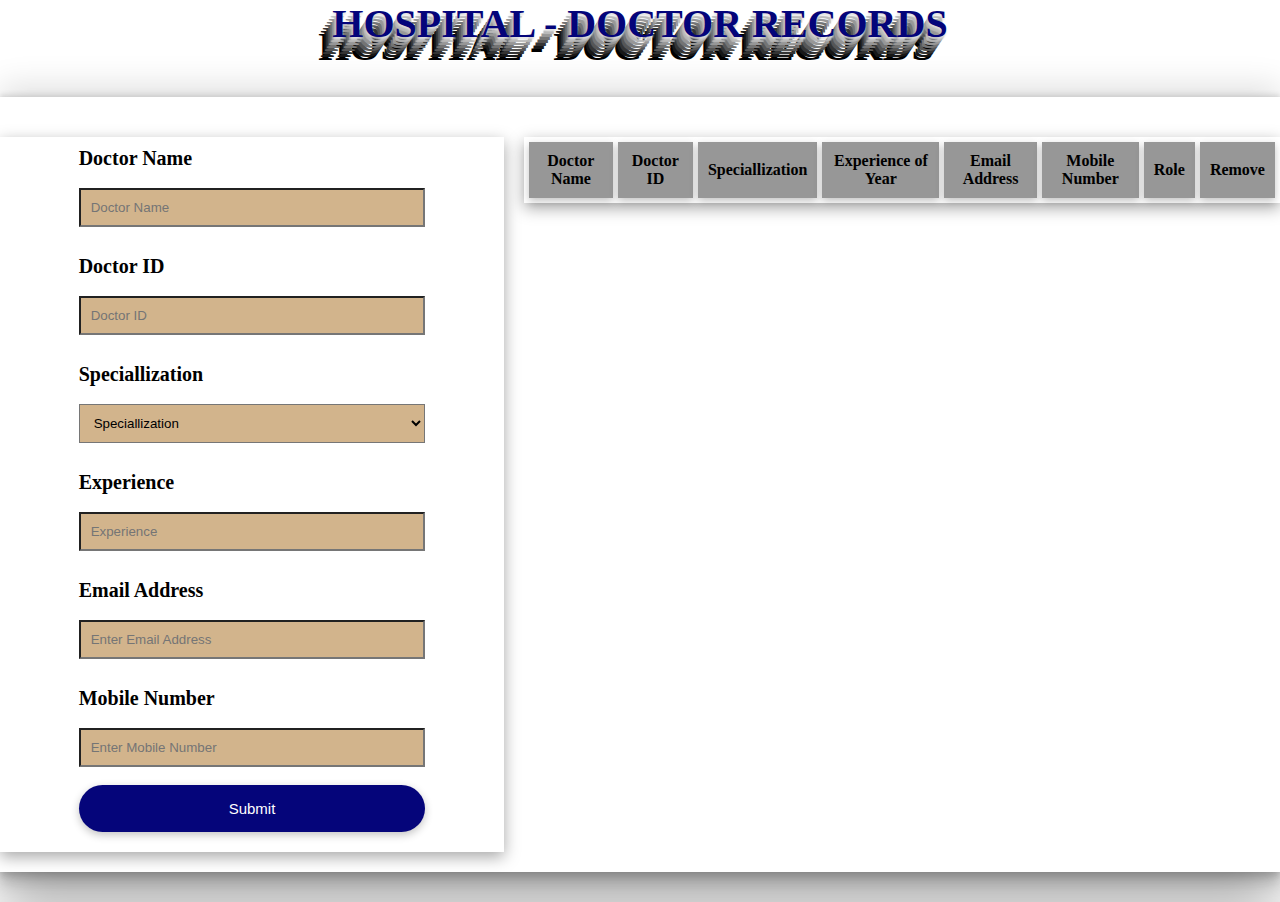
<file: doctor record/index.html>
<!DOCTYPE html>
<html lang="en">
<head>
    <meta charset="UTF-8">
    <meta name="viewport" content="width=device-width, initial-scale=1.0">
    <title>Doctor-Record</title>
    <link rel="stylesheet" href="style.css">
</head>
<body>
    <h1>HOSPITAL - DOCTOR RECORDS</h1>
    <div id="container">
        <div>
            <form>
                <label for="">Doctor Name</label><br>
                <input id="name" type="text" placeholder="Doctor Name"><br>

                <label for="">Doctor ID</label><br>
                <input type="text" id="Did" placeholder="Doctor ID"><br>

                <label for="">Speciallization</label><br>
                <select id="special">
                    <option value="">Speciallization</option>
                    <option value="dermatologist">Dermatologist</option>
                    <option value="ent">ENT</option>
                    <option value="dentist">Dentist</option>
                    <option value="gynecologist">Gynecologist</option>
                    <option value="covid">COVID</option>
                </select><br>

                <label for="">Experience</label><br>
                <input type="number" id="exp" placeholder="Experience"><br>

                <label for="">Email Address</label><br>
                <input type="email" id="email" placeholder="Enter Email Address"><br>

                <label for="">Mobile Number</label><br>
                <input type="number" id="phone" placeholder="Enter Mobile Number"><br>

                <input type="submit" id="btn">
            </form>

            <table border="2px solid black" cellpadding="4" cellspacing="5">
                <thead>
                    <tr>
                        <th>Doctor Name</th>
                        <th>Doctor ID</th>
                        <th>Speciallization</th>
                        <th>Experience of Year</th>
                        <th>Email Address</th>
                        <th>Mobile Number</th>
                        <th>Role</th>
                        <th>Remove</th>
                    </tr>
                </thead>
                <tbody></tbody>
            </table>
        </div>
    </div>
</body>
</html>
<script src="record.js"></script>
</file>
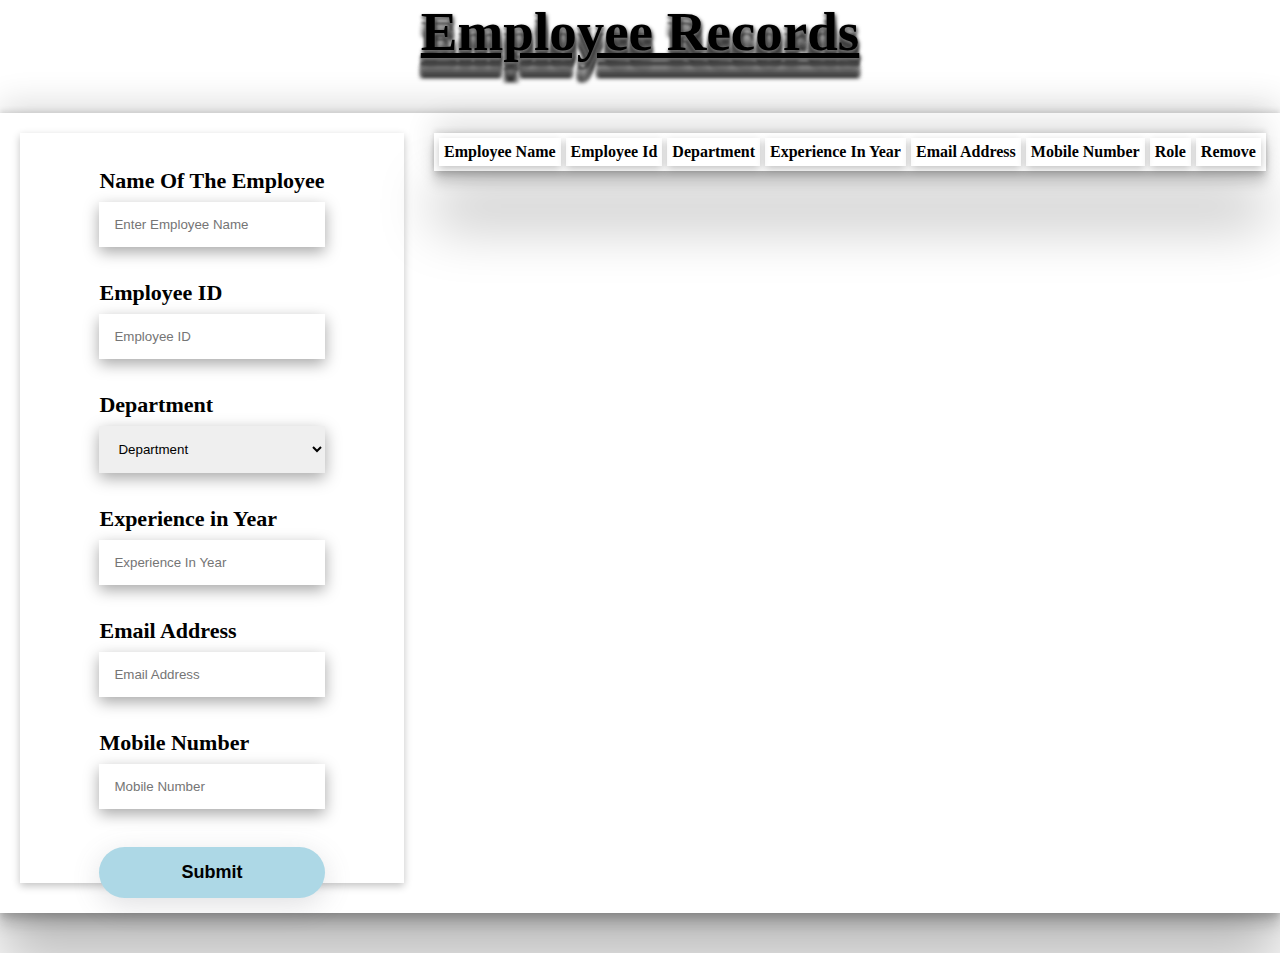
<file: Employee Record/index.html>
<!DOCTYPE html>
<html lang="en">
  <head>
    <meta charset="UTF-8" />
    <meta name="viewport" content="width=device-width, initial-scale=1.0" />
    <title>Employee Record</title>
    <link rel="stylesheet" href="style.css" />
  </head>
  <body>
    <h1>Employee Records</h1>
    <div id="container">
      <div>
        <form>
          <label for="">Name Of The Employee</label>
          <input
            type="text"
            id="name"
            placeholder="Enter Employee Name"
          /><br />

          <label for="Employee ID">Employee ID</label>
          <input type="text" id="Did" placeholder="Employee ID" /><br />

          <label for="">Department</label>
          <select id="dept">
            <option value="">Department</option>
            <option value="fr">Fronted</option>
            <option value="back">Backend</option>
            <option value="ops">OPS</option>
            <option value="hr">HR</option>
            <option value="ia">IA</option></select
          ><br />

          <label for="">Experience in Year</label>
          <input
            type="number"
            id="year"
            placeholder="Experience In Year"
          /><br />

          <label for="">Email Address</label>
          <input type="email" id="email" placeholder="Email Address" /><br />

          <label for="">Mobile Number</label>
          <input type="number" id="mobile" placeholder="Mobile Number" /><br />

          <input type="submit" id="btn" />
        </form>
        <table border="2px solid black" cellpadding="4" cellspacing="5">
          <thead>
            <tr>
              <th>Employee Name</th>
              <th>Employee Id</th>
              <th>Department</th>
              <th>Experience In Year</th>
              <th>Email Address</th>
              <th>Mobile Number</th>
              <th>Role</th>
              <th>Remove</th>
            </tr>
          </thead>
          <tbody></tbody>
        </table>
      </div>
    </div>
  </body>
</html>
<script src="emp.js"></script>
</file>
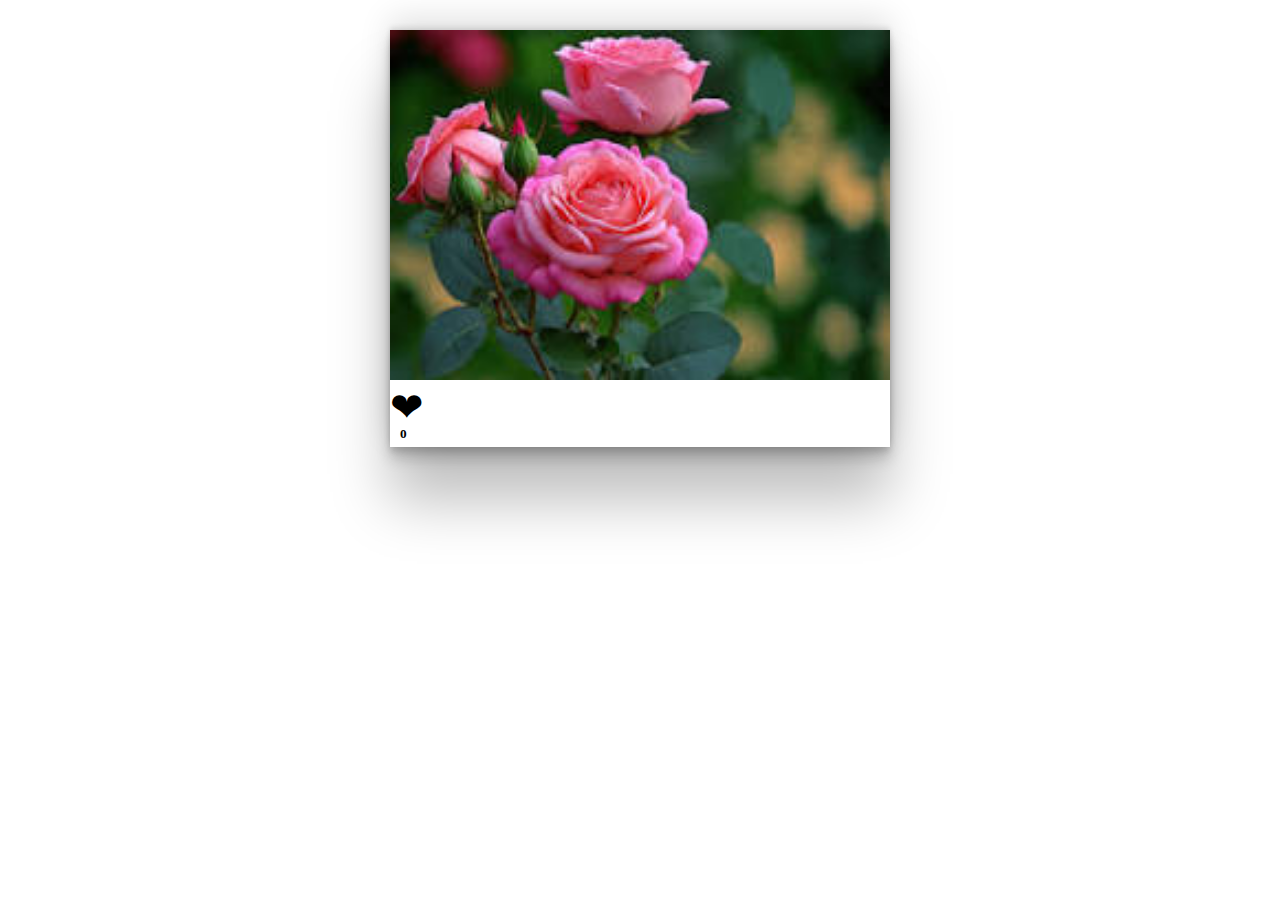
<file: like/index.html>
<!DOCTYPE html>
<html lang="en">
<head>
    <meta charset="UTF-8">
    <meta name="viewport" content="width=device-width, initial-scale=1.0">
    <title>Like Image</title>
    <link rel="stylesheet" href="style.css">
</head>
<body>
    <div>
        <img src="Image/flow.jpg" alt="puppy">
        <button onclick="like()">❤</button>
        <h5></h5>
    </div>
</body>
</html>
<script src="like.js"></script>
</file>
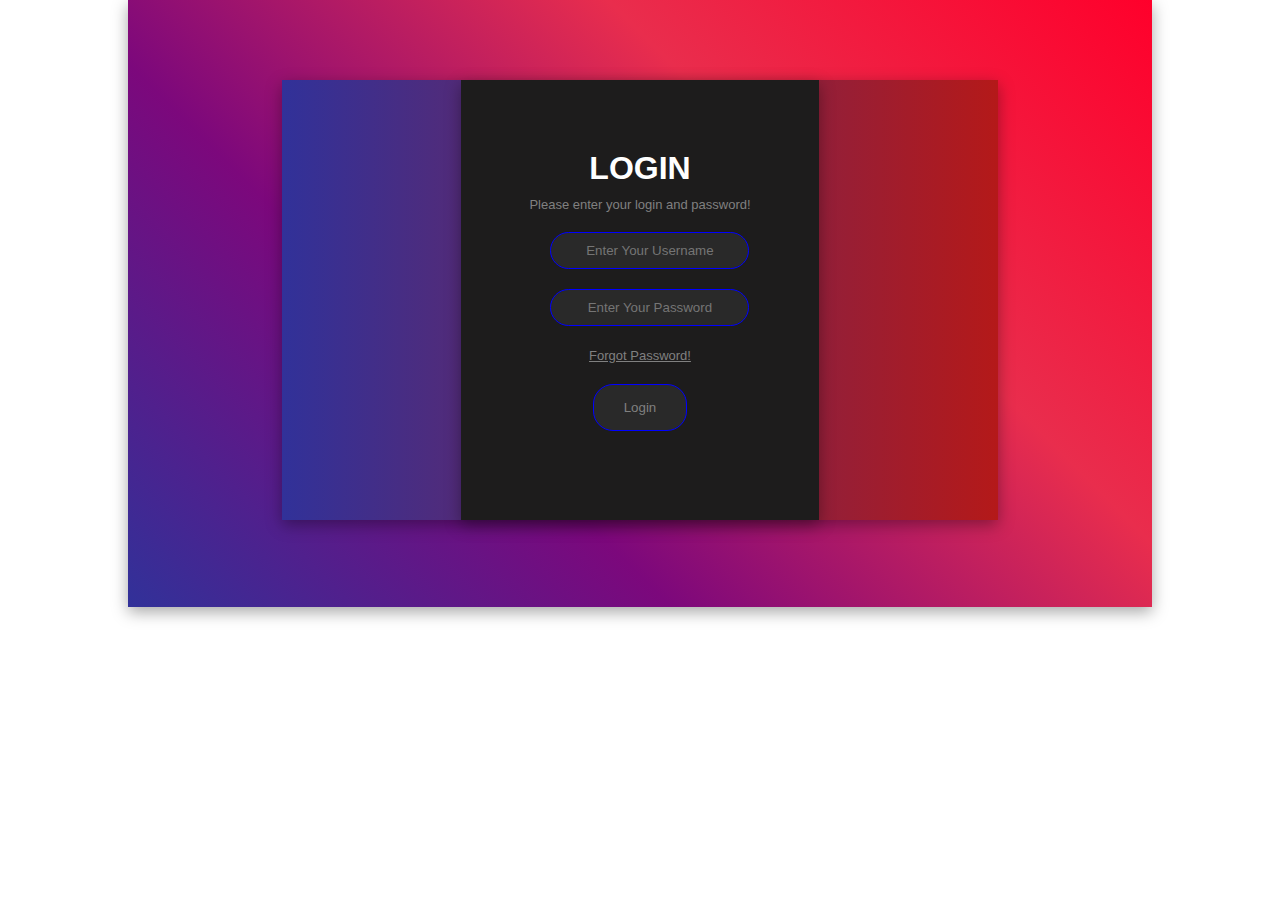
<file: login form/index.html>
<!DOCTYPE html>
<html lang="en">
  <head>
    <meta charset="UTF-8" />
    <meta name="viewport" content="width=device-width, initial-scale=1.0" />
    <title>Login</title>
    <link rel="stylesheet" href="style.css" />
    <script src="login.js"></script>
  </head>
  <body>
    <div class="container">
      <div class="box">
        <div id="main">
          <h1>LOGIN</h1>
          <p>Please enter your login and password!</p>

          <div class="top">
            <div class="first">
              <input type="text" placeholder="Enter Your Username" id="u1" />
            </div>
            <div class="second">
              <input
                type="password"
                placeholder="Enter Your Password"
                id="p1"
              />
            </div>
          </div>
          <div class="mid">
            <div id="div1">
                <a href="">Forgot Password!</a>
            </div>
            <div id="div2">
                <button onclick="login()">Login</button>
            </div>
        </div>
        </div>
      </div>
    </div>
  </body>
</html>
</file>
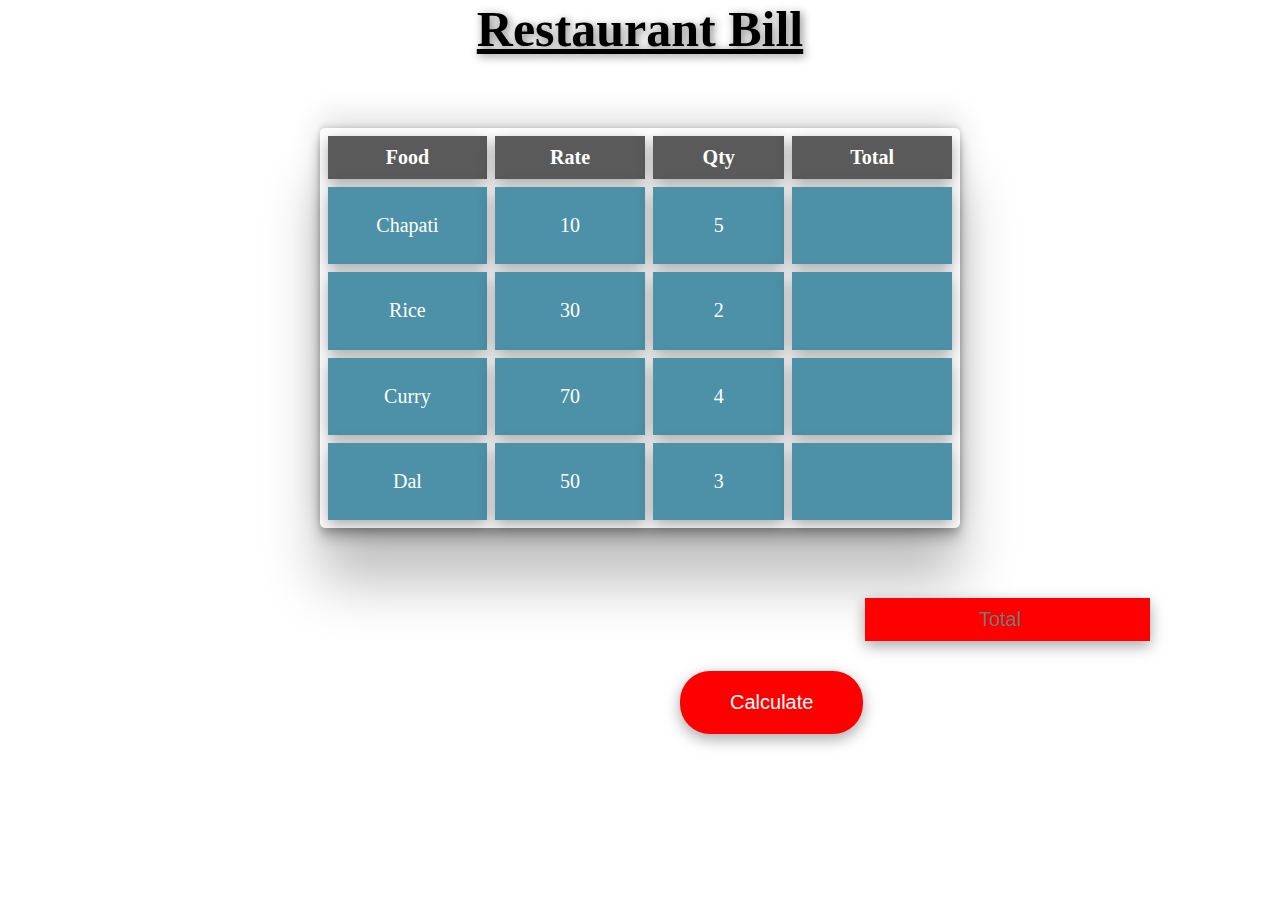
<file: Restorant bill/index.html>
<!DOCTYPE html>
<html lang="en">
<head>
    <meta charset="UTF-8">
    <meta name="viewport" content="width=device-width, initial-scale=1.0">
    <title>Restaurant-Bill</title>
    <link rel="stylesheet" href="style.css">
</head>
<body>
    <h1>Restaurant Bill</h1>
    <table border="2px solid black" cellpadding="6" cellspacing="8">
        <thead>
            <tr>
                <th>Food</th>
                <th>Rate</th>
                <th>Qty</th>
                <th>Total</th>
            </tr>
        </thead>
        <tbody>
            <tr>
                <td>Chapati</td>
                <td id="i1">10</td>
                <td id="l1">5</td>
                <td id="t1"></td>
            </tr>
            <tr>
                <td>Rice</td>
                <td id="i2">30</td>
                <td id="l2">2</td>
                <td id="t2"></td>
            </tr>
            <tr>
                <td>Curry</td>
                <td id="i3">70</td>
                <td id="l3">4</td>
                <td id="t3"></td>
            </tr>
            <tr>
                <td>Dal</td>
                <td id="i4">50</td>
                <td id="l4">3</td>
                <td id="t4"></td>
            </tr>
        </tbody>
    </table>
   <input type="number" name="total" placeholder="Total" id="total"><br>
   <button onclick="display()">Calculate</button>
</body>
<script src="script.js"></script>
</html>
</file>
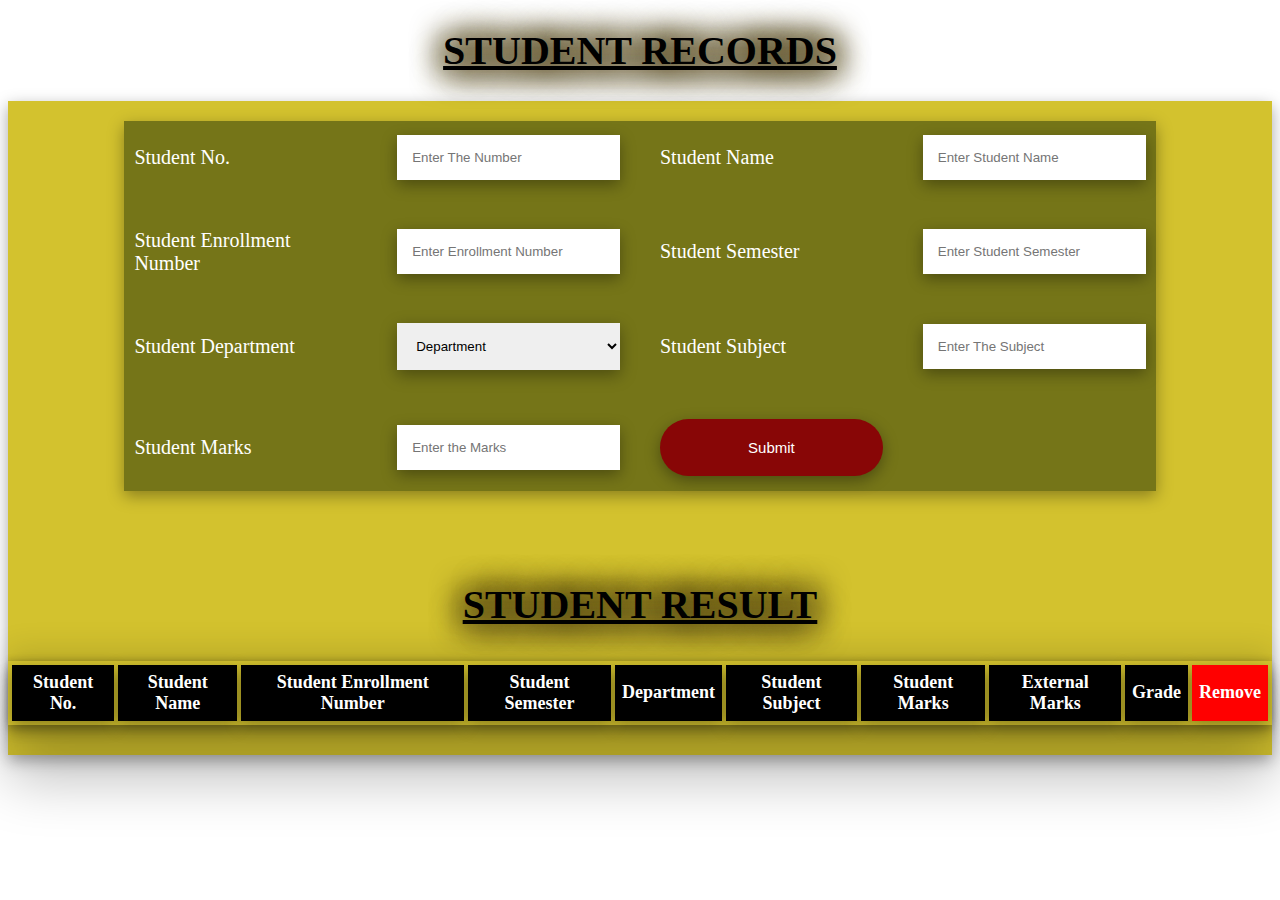
<file: Student Record/index.html>
<!DOCTYPE html>
<html lang="en">
  <head>
    <meta charset="UTF-8" />
    <meta name="viewport" content="width=device-width, initial-scale=1.0" />
    <title>Student Records</title>
    <link rel="stylesheet" href="style.css" />
  </head>
  <body>
    <h1>STUDENT RECORDS</h1>
    <div id="container">
      <form>
        <label for="">Student No.</label>
        <input type="number" placeholder="Enter The Number" id="rows">

        <label for="">Student Name</label>
        <input type="text" id="name" placeholder="Enter Student Name" />

        <label for="">Student Enrollment Number</label>
        <input
          type="number"
          id="enroll"
          placeholder="Enter Enrollment Number"
        />

        <label for="">Student Semester</label>
        <input type="number" id="sem" placeholder="Enter Student Semester" />

        <label for="">Student Department</label>
        <select id="dept">
          <option value="">Department</option>
          <option value="cs">CS</option>
          <option value="it">IT</option>
          <option value="ec">EC</option>
          <option value="ee">EE</option>
          <option value="cv">Civil</option>
          <option value="me">Mechanical</option>
          <option value="dip">Diploma</option>
        </select>

        <label for="">Student Subject</label>
        <input type="text" id="subject" placeholder="Enter The Subject" />

        <label for="">Student Marks</label>
        <input type="number" id="marks" placeholder="Enter the Marks" />

        <input type="submit" id="btn" />
      </form>

      <h2>STUDENT RESULT</h2>
      <table border="2px solid black" cellpadding="7" cellspacing="4">
        <thead>
          <tr>
            <th>Student No.</th>
            <th>Student Name</th>
            <th>Student Enrollment Number</th>
            <th>Student Semester</th>
            <th>Department</th>
            <th>Student Subject</th>
            <th>Student Marks</th>
            <th>External Marks</th>
            <th>Grade</th>
            <th id="del">Remove</th>
          </tr>
        </thead>
        <tbody></tbody>
      </table>
    </div>
  </body>
</html>
<script src="record.js"></script>
</file>
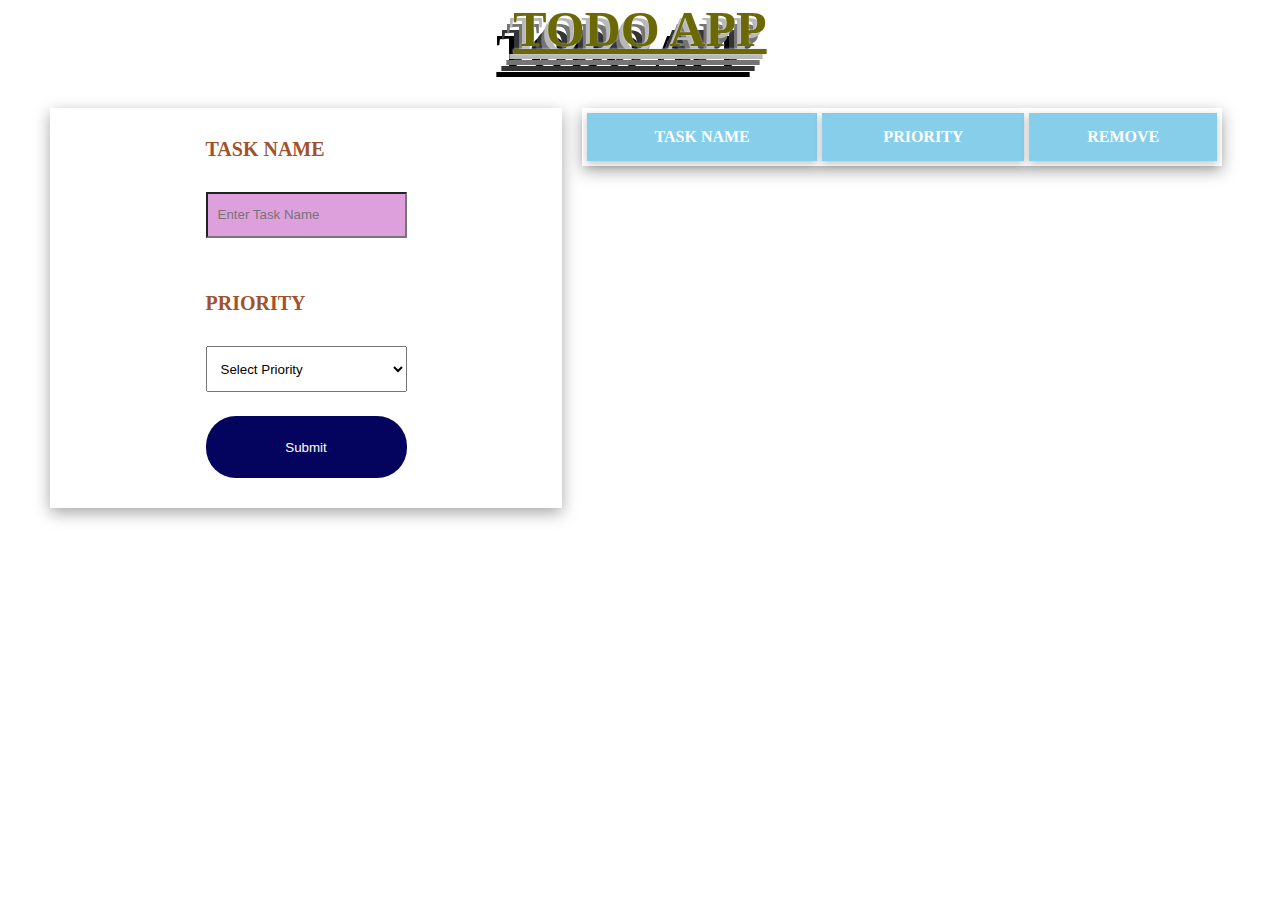
<file: todo app/index.html>
<!DOCTYPE html>
<html lang="en">
<head>
    <meta charset="UTF-8">
    <meta name="viewport" content="width=device-width, initial-scale=1.0">
    <title>todo-app</title>
    <link rel="stylesheet" href="style.css">
</head>
<body>
    <h1>TODO APP</h1>
    <div id="container">
        <div>
            <form>
                <label for="">TASK NAME</label><br>
                <input type="text" id="task" placeholder="Enter Task Name"><br>
                
                <label for="">PRIORITY</label><br>
                <select id="priority">
                    <option value="">Select Priority</option>
                    <option value="high">High</option>
                    <option value="low">Low</option>
                </select><br>

                <input type="submit" id="btn">
            </form>

            <table cellpadding="4" cellspacing="5">
                <thead>
                    <tr>
                        <th>TASK NAME</th>
                        <th>PRIORITY</th>
                        <th>REMOVE</th>
                    </tr>
                </thead>
                <tbody></tbody>
            </table>
        </div>
    </div>
</body>
</html>
<script src="todo.js"></script>
</file>
<file: doctor record/style.css>
* {
  margin: 0;
  padding: 0;
}
h1 {
  text-align: center;
  color: rgb(4, 4, 122);
  font-size: 40px;
  margin-bottom: 50px;
  text-shadow: 0 2px 2px #dfdfdf, -2px 5px 1px #b8b8b8, -4px 8px 0px #979797,
    -6px 11px 0px #747474, -8px 14px 0px #565656, -10px 17px 0px #343434,
    -12px 20px 0px #171717, -14px 23px 0px #000;
}
#container > div {
  width: 100%;
  display: flex;
  margin-bottom: 30px;
  box-shadow: rgba(0, 0, 0, 0.25) 0px 54px 55px,
    rgba(0, 0, 0, 0.12) 0px -12px 30px, rgba(0, 0, 0, 0.12) 0px 4px 6px,
    rgba(0, 0, 0, 0.17) 0px 12px 13px, rgba(0, 0, 0, 0.09) 0px -3px 5px;
}
form {
  margin-top: 40px;
  width: 40%;
  display: grid;
  justify-content: center;
  margin-bottom: 20px;
  margin-right: 20px;
  box-shadow: rgba(0, 0, 0, 0.35) 0px 5px 15px;
}
table {
  width: 60%;
  height: 20px;
  margin-top: 40px;
  margin-bottom: 20px;
  border: none;
  box-shadow: rgba(0, 0, 0, 0.35) 0px 5px 15px;
}
th {
  background-color: #979797;
  padding: 10px;
  box-shadow: rgba(0, 0, 0, 0.24) 0px 3px 8px;
  border: none;
}
td {
  font-size: 20px;
  font-weight: bolder;
  box-shadow: rgba(0, 0, 0, 0.24) 0px 3px 8px;
  background-color: lightblue;
}
tbody {
  text-align: center;
}
#name {
  padding: 10px;
  background-color: tan;
}
#Did {
  padding: 10px;
  background-color: tan;
}
#special {
  padding: 10px;
  background-color: tan;
}
#exp {
  padding: 10px;
  background-color: tan;
}
#email {
  padding: 10px;
  background-color: tan;
}
#phone {
  padding: 10px;
  background-color: tan;
}
#btn {
  padding: 15px;
  padding-left: 150px;
  padding-right: 150px;
  border-radius: 30px;
  background-color: rgb(5, 5, 122);
  color: white;
  font-size: 15px;
  border: none;
  box-shadow: rgba(0, 0, 0, 0.24) 0px 3px 8px;
  margin-bottom: 20px;
}
#btn:hover {
  transition: 1ms;
  background-color: rgb(105, 46, 19);
  box-shadow: rgba(99, 99, 99, 0.2) 0px 2px 8px 0px;
}
label {
  margin-top: 10px;
  font-size: 20px;
  font-weight: bolder;
}
</file>
<file: Employee Record/style.css>
* {
  margin: 0;
  padding: 0;
}

h1 {
  text-align: center;
  font-size: 55px;
  text-shadow: 0 2px 3px #747474, 1px 3px 4px #222, 0 8px 3px #474747,
    0 11px 4px #747474, 0 14px 4px #565656, 0 17px 4px #343434,
    0 20px 4px #171717;
    text-decoration: underline;
}

#container > div {
  width: 100%;
  height: 800px;
  margin-bottom: 40px;
  display: flex;
  box-shadow: rgba(0, 0, 0, 0.25) 0px 54px 55px,
    rgba(0, 0, 0, 0.12) 0px -12px 30px, rgba(0, 0, 0, 0.12) 0px 4px 6px,
    rgba(0, 0, 0, 0.17) 0px 12px 13px, rgba(0, 0, 0, 0.09) 0px -3px 5px;
  margin-top: 50px;
}

form {
  width: 30%;
  height: 680px;
  box-shadow: rgba(0, 0, 0, 0.24) 0px 3px 8px;
  display: grid;
  justify-content: center;
  margin-top: 20px;
  margin-bottom: 20px;
  margin-left: 20px;
  padding-top: 20px;
  padding-bottom: 50px;
}

table {
  margin-top: 20px;
  width: 65%;
  height: 20px;
  margin-left: 30px;
  border: none;
  text-align: center;
  box-shadow: rgba(0, 0, 0, 0.25) 0px 54px 55px,
    rgba(0, 0, 0, 0.12) 0px -12px 30px, rgba(0, 0, 0, 0.12) 0px 4px 6px,
    rgba(0, 0, 0, 0.17) 0px 12px 13px, rgba(0, 0, 0, 0.09) 0px -3px 5px;
  margin-bottom: 20px;
}

th {
  border: none;
  padding: 5px;
  box-shadow: rgba(0, 0, 0, 0.24) 0px 3px 8px;
}

td {
  background-color: rgb(73, 196, 245);
  color:white;
  padding: 10px;
  border: none;
  font-weight: bolder;
  box-shadow: rgba(0, 0, 0, 0.24) 0px 3px 8px;
}

label {
  font-size: 22px;
  margin-top: 15px;
  margin-bottom: 8px;
  font-weight: bolder;
}

#name {
  padding: 15px;
  border: none;
  box-shadow: rgba(0, 0, 0, 0.35) 0px 5px 15px;
}

#Did {
  padding: 15px;
  border: none;
  box-shadow: rgba(0, 0, 0, 0.35) 0px 5px 15px;
}

#dept {
  padding: 15px;
  border: none;
  box-shadow: rgba(0, 0, 0, 0.35) 0px 5px 15px;
}

#year {
  padding: 15px;
  border: none;
  box-shadow: rgba(0, 0, 0, 0.35) 0px 5px 15px;
}

#email {
  padding: 15px;
  border: none;
  box-shadow: rgba(0, 0, 0, 0.35) 0px 5px 15px;
}

#mobile {
  padding: 15px;
  margin-bottom: 20px;
  border: none;
  box-shadow: rgba(0, 0, 0, 0.35) 0px 5px 15px;
}

#btn {
  border: none;
  box-shadow: rgba(100, 100, 111, 0.2) 0px 7px 29px 0px;
  padding: 15px;
  padding-left: 50px;
  padding-right: 50px;
  border-radius: 30px;
  background-color: lightblue;
  font-size: 18px;
  font-weight: bolder;
}

#btn:hover {
  transition: 1ms;
  box-shadow: rgba(0, 0, 0, 0.35) 0px 5px 15px;
  background-color: skyblue;
  color: white;
}
</file>
<file: like/style.css>
* {
  margin: 0;
  padding: 0;
}

div {
  width: 500px;
  height: 417px;
  box-shadow: rgba(0, 0, 0, 0.25) 0px 54px 55px,
    rgba(0, 0, 0, 0.12) 0px -12px 30px, rgba(0, 0, 0, 0.12) 0px 4px 6px,
    rgba(0, 0, 0, 0.17) 0px 12px 13px, rgba(0, 0, 0, 0.09) 0px -3px 5px;
  margin: auto;
  margin-top: 30px;
}

img{
    width: 500px;
    height: 350px;
}
h5{
    margin-top: 1px;
    margin-left: 10px;
}
button{
    height: 10px;
    background-color: white;
    font-size: 40px;
    border: none;   
}
button:hover{
    transition: 1ms;
    color: rgb(221, 9, 9);
}
</file>
<file: login form/style.css>
* {
  margin: 0;
  padding: 0;
}
/* outer div */

.container {
  width: 80%;
  height: 527px;
  margin: auto;
  background: linear-gradient(
    45deg,
    rgb(49, 49, 153),
    rgb(124, 8, 124),
    rgb(233, 45, 77),
    rgb(255, 0, 43)
  );
  box-shadow: rgba(0, 0, 0, 0.35) 0px 5px 15px;
  padding-top: 80px;
}

/* inner div */

.container > .box {
  width: 70%;
  height: 440px;
  margin: auto;
  box-shadow: rgba(0, 0, 0, 0.35) 0px 5px 15px;
  background: linear-gradient(to right, rgb(49, 49, 153), rgb(180, 25, 25));
}

/* main div */
.container > .box > #main {
  width: 50%;
  height: 440px;
  margin: auto;
  box-shadow: rgba(0, 0, 0, 0.35) 0px 5px 15px;
  background-color: rgb(29, 28, 28);
}

.container > .box > #main h1 {
  color: white;
  text-align: center;
  padding-top: 70px;
  font-family: "Trebuchet MS", "Lucida Sans Unicode", "Lucida Grande",
    "Lucida Sans", Arial, sans-serif;
}

.container > .box > #main p {
  color: gray;
  text-align: center;
  margin-top: 10px;
  font-size: 13px;
  font-family: "Franklin Gothic Medium", "Arial Narrow", Arial, sans-serif;
  font-weight: lighter;
}
.top {
  width: 50%;
  text-align: center;
  margin: auto;
  margin-top: 20px;
}
.top > .first input {
  border: 1px solid blue;
  border-radius: 20px;
  background-color: rgb(41, 41, 41);
  color: white;
  padding: 10px;
  text-align: center;
  margin-bottom: 20px;
}
.top > .second input {
  border: 1px solid blue;
  border-radius: 20px;
  background-color: rgb(41, 41, 41);
  color: white;
  padding: 10px;
  text-align: center;
  margin-bottom: 20px;
}

.mid {
  width: 100%;
  text-align: center;
  margin: auto;
  margin-top: 0px;
}
.mid > #div1 a {
  width: 50%;
  color: gray;
  font-family: "Franklin Gothic Medium", "Arial Narrow", Arial, sans-serif;
  font-size: 13px;
  font-weight: lighter;
}
.mid > #div2 button {
  border: 1px solid blue;
  border-radius: 20px;
  background-color: rgb(41, 41, 41);
  padding: 10px;
  margin-top: 20px;
  color: gray;
  padding: 15px;
  padding-left: 30px;
  padding-right: 30px;
  text-align: center;
}

/* media query small screen */
@media (min-width: 200px) and (max-width: 400px) {
  /* outer div */
  .container {
    width: 100%;
    height: 470px;
    margin: auto;
    background: linear-gradient(
      45deg,
      rgb(49, 49, 153),
      rgb(124, 8, 124),
      rgb(233, 45, 77),
      rgb(255, 0, 43)
    );
    box-shadow: rgba(0, 0, 0, 0.35) 0px 5px 15px;
    padding-top: 50px;
  }
  /* inner div */
  .container > .box {
    width: 85%;
    height: 425px;
    margin: auto;
    box-shadow: rgba(0, 0, 0, 0.35) 0px 5px 15px;
    background: linear-gradient(to right, rgb(49, 49, 153), rgb(180, 25, 25));
  }
  /* main div */
  .container > .box > #main {
    width: 70%;
    height: 425px;
    margin: auto;
    box-shadow: rgba(0, 0, 0, 0.35) 0px 5px 15px;
    background-color: rgb(29, 28, 28);
  }

  .top {
    width: 100%;
    text-align: center;
    margin: auto;
    margin-top: 20px;
  }
  .top > .first input {
    width: 50%;
    border: 1px solid blue;
    border-radius: 20px;
    background-color: rgb(41, 41, 41);
    padding: 10px;
    text-align: center;
    margin-bottom: 20px;
  }
  .top > .second input {
    width: 50%;
    border: 1px solid blue;
    border-radius: 20px;
    background-color: rgb(41, 41, 41);
    padding: 10px;
    text-align: center;
    margin-bottom: 20px;
  }

  .mid {
    width: 100%;
    text-align: center;
    margin: auto;
    margin-top: 0px;
  }
  .mid > #div1 a {
    width: 50%;
    color: gray;
    font-family: "Franklin Gothic Medium", "Arial Narrow", Arial, sans-serif;
    font-size: 13px;
    font-weight: lighter;
  }
  .mid > #div2 button {
    border: 1px solid green;
    border-radius: 20px;
    background-color: rgb(41, 41, 41);
    padding: 10px;
    margin-top: 20px;
    color: gray;
    padding: 15px;
    padding-left: 30px;
    padding-right: 30px;
    text-align: center;
  }
}

/* media query medium screen */
@media (min-width: 401px) and (max-width: 600px) {
  /* outer div */
  .container {
    width: 100%;
    height: 470px;
    margin: auto;
    background: linear-gradient(
      45deg,
      rgb(49, 49, 153),
      rgb(124, 8, 124),
      rgb(233, 45, 77),
      rgb(255, 0, 43)
    );
    box-shadow: rgba(0, 0, 0, 0.35) 0px 5px 15px;
    padding-top: 50px;
  }
  /* inner div */
  .container > .box {
    width: 85%;
    height: 425px;
    margin: auto;
    box-shadow: rgba(0, 0, 0, 0.35) 0px 5px 15px;
    background: linear-gradient(to right, rgb(49, 49, 153), rgb(180, 25, 25));
  }
  /* main div */
  .container > .box > #main {
    width: 70%;
    height: 425px;
    margin: auto;
    box-shadow: rgba(0, 0, 0, 0.35) 0px 5px 15px;
    background-color: rgb(29, 28, 28);
  }

  .top {
    width: 100%;
    text-align: center;
    margin: auto;
    margin-top: 20px;
  }
  .top > .first input {
    width: 50%;
    border: 1px solid blue;
    border-radius: 20px;
    background-color: rgb(41, 41, 41);
    padding: 10px;
    text-align: center;
    margin-bottom: 20px;
  }
  .top > .second input {
    width: 50%;
    border: 1px solid blue;
    border-radius: 20px;
    background-color: rgb(41, 41, 41);
    padding: 10px;
    text-align: center;
    margin-bottom: 20px;
  }

  .mid {
    width: 100%;
    text-align: center;
    margin: auto;
    margin-top: 0px;
  }
  .mid > #div1 a {
    width: 50%;
    color: gray;
    font-family: "Franklin Gothic Medium", "Arial Narrow", Arial, sans-serif;
    font-size: 13px;
    font-weight: lighter;
  }
  .mid > #div2 button {
    border: 1px solid green;
    border-radius: 20px;
    background-color: rgb(41, 41, 41);
    padding: 10px;
    margin-top: 20px;
    color: gray;
    padding: 15px;
    padding-left: 30px;
    padding-right: 30px;
    text-align: center;
  }
}

/* media query large screen */
@media (min-width: 601px) and (max-width: 800px) {
  /* outer div */
  .container {
    width: 100%;
    height: 470px;
    margin: auto;
    background: linear-gradient(
      45deg,
      rgb(49, 49, 153),
      rgb(124, 8, 124),
      rgb(233, 45, 77),
      rgb(255, 0, 43)
    );
    box-shadow: rgba(0, 0, 0, 0.35) 0px 5px 15px;
    padding-top: 50px;
  }
  /* inner div */
  .container > .box {
    width: 85%;
    height: 425px;
    margin: auto;
    box-shadow: rgba(0, 0, 0, 0.35) 0px 5px 15px;
    background: linear-gradient(to right, rgb(49, 49, 153), rgb(180, 25, 25));
  }
  /* main div */
  .container > .box > #main {
    width: 70%;
    height: 425px;
    margin: auto;
    box-shadow: rgba(0, 0, 0, 0.35) 0px 5px 15px;
    background-color: rgb(29, 28, 28);
  }

  .top {
    width: 100%;
    text-align: center;
    margin: auto;
    margin-top: 20px;
  }
  .top > .first input {
    width: 50%;
    border: 1px solid blue;
    border-radius: 20px;
    background-color: rgb(48, 48, 48);
    padding: 10px;
    text-align: center;
    margin-bottom: 20px;
  }
  .top > .second input {
    width: 50%;
    border: 1px solid blue;
    border-radius: 20px;
    background-color: rgb(48, 48, 48);
    padding: 10px;
    text-align: center;
    margin-bottom: 20px;
  }

  .mid {
    width: 100%;
    text-align: center;
    margin: auto;
    margin-top: 0px;
  }
  .mid > #div1 a {
    width: 50%;
    color: gray;
    font-family: "Franklin Gothic Medium", "Arial Narrow", Arial, sans-serif;
    font-size: 13px;
    font-weight: lighter;
  }
  .mid > #div2 button {
    border: 1px solid green;
    border-radius: 20px;
    background-color: rgb(48, 48, 48);
    padding: 10px;
    margin-top: 20px;
    color: gray;
    padding: 15px;
    padding-left: 30px;
    padding-right: 30px;
    text-align: center;
  }
}
</file>
<file: Restorant bill/style.css>
* {
  margin: 0;
  padding: 0;
}


h1 {
  text-align: center;
  text-decoration: underline;
  font-size: 50px;
  color: black;
  margin-bottom: 70px;
  text-shadow: 2px 2px 10px grey;
}

table {
  text-align: center;
  margin: auto;
  width: 50%;
  height: 400px;
  border-radius: 5px;
  font-size: 20px;
  color: white;
  border: none;
  box-shadow: rgba(0, 0, 0, 0.25) 0px 54px 55px,
    rgba(0, 0, 0, 0.12) 0px -12px 30px, rgba(0, 0, 0, 0.12) 0px 4px 6px,
    rgba(0, 0, 0, 0.17) 0px 12px 13px, rgba(0, 0, 0, 0.09) 0px -3px 5px;
    margin-bottom: 40px;
}

th {
  background-color: rgb(90, 90, 90);
  padding: 10px;
  border: none;
  box-shadow: rgba(0, 0, 0, 0.35) 0px 5px 15px;
}
td {
  background-color: rgb(76, 145, 168);
  box-shadow: rgba(0, 0, 0, 0.35) 0px 5px 15px;
  border: none;
}


#total{
    background-color: red;
    color: white;
    border: none;
    box-shadow: rgba(0, 0, 0, 0.35) 0px 5px 15px;
    padding: 10px;
    text-align: center;
    font-size: 20px;
    margin-top: 30px;
    margin-left: 865px;
    border: none;
    cursor: pointer;
}

button:hover{
    background-color: rgb(28, 8, 75);
    transition: 1ms;
    border: none;
}


button{
    background-color: red;
    color: white;
    border: none;
    box-shadow: rgba(0, 0, 0, 0.35) 0px 5px 15px;
    padding: 20px;
    padding-left: 50px;
    padding-right: 50px;
    text-align: center;
    font-size: 20px;
    border-radius: 30px;
    margin-top: 30px;
    margin-left: 680px;
}
</file>
<file: Student Record/style.css>
h1 {
  text-align: center;
  font-size: 40px;
  text-decoration: underline;
  text-shadow: 10px 10px 25px rgb(81, 67, 21), -10px 10px 25px rgb(81, 67, 21),
    -10px -10px 25px rgb(81, 67, 21), 10px -10px 25px rgb(81, 67, 21);
}

#container {
  width: 100%;
  box-shadow: rgba(0, 0, 0, 0.35) 0px 5px 15px;
  height: auto;
  background-color: rgb(211, 194, 46);
  padding-top: 10px;
  padding-bottom: 30px;
}

form {
  width: 80%;
  height: 350px;
  box-shadow: rgba(0, 0, 0, 0.35) 0px 5px 15px;
  margin: auto;
  display: grid;
  grid-template-columns: repeat(4, 1fr);
  gap: 40px;
  justify-content: center;
  align-items: center;
  margin-top: 10px;
  padding: 10px;
  background-color: rgb(117, 117, 24);
  color: white;
  margin-bottom: 90px;
}

h2{
        text-align: center;
        font-size: 40px;
        text-decoration: underline;
        text-shadow: 10px 10px 25px rgb(81, 67, 21), -10px 10px 25px rgb(81, 67, 21),
          -10px -10px 25px rgb(81, 67, 21), 10px -10px 25px rgb(81, 67, 21);
}

table {
  margin-bottom: 40px;
  border: none;
  box-shadow: rgba(0, 0, 0, 0.25) 0px 54px 55px,
    rgba(0, 0, 0, 0.12) 0px -12px 30px, rgba(0, 0, 0, 0.12) 0px 4px 6px,
    rgba(0, 0, 0, 0.17) 0px 12px 13px, rgba(0, 0, 0, 0.09) 0px -3px 5px;
  margin: auto;
  font-size: 18px;
}
th {
  box-shadow: rgba(0, 0, 0, 0.35) 0px 5px 15px;
  border: none;
  background-color: black;
  color: white;
}
td {
  border: none;
  text-align: center;
  background-color: gray;
  color: white;
  box-shadow: rgba(0, 0, 0, 0.35) 0px 5px 15px;
}

#del{
    background-color: red;
    cursor: pointer;
}

label {
  font-size: 20px;
}

input:hover{
    background-color: black;
    color: white;
}

#rows {
  padding: 15px;
  border: none;
  box-shadow: rgba(0, 0, 0, 0.35) 0px 5px 15px;
}

#name {
  padding: 15px;
  border: none;
  box-shadow: rgba(0, 0, 0, 0.35) 0px 5px 15px;
}

#enroll {
  padding: 15px;
  border: none;
  box-shadow: rgba(0, 0, 0, 0.35) 0px 5px 15px;
}

#dept {
  padding: 15px;
  border: none;
  box-shadow: rgba(0, 0, 0, 0.35) 0px 5px 15px;
}

#dept:hover{
    background-color: black;
    color: white;
}

#subject {
  padding: 15px;
  border: none;
  box-shadow: rgba(0, 0, 0, 0.35) 0px 5px 15px;
}

#subject:hover{
    background-color: black;
    color: white;
}

#marks {
  padding: 15px;
  border: none;
  box-shadow: rgba(0, 0, 0, 0.35) 0px 5px 15px;
}

#sem {
  padding: 15px;
  border: none;
  box-shadow: rgba(0, 0, 0, 0.35) 0px 5px 15px;
}

#btn {
  padding: 20px;
  font-size: 15px;
  border-radius: 30px;
  border: none;
  background-color: rgb(136, 6, 6);
  color: white;
  box-shadow: rgba(0, 0, 0, 0.35) 0px 5px 15px;
}

#btn:hover {
  transition: 1ms;
  background-color: black;
  color: white;
  font-size: 18px;
  font-weight: bolder;
  box-shadow: rgba(0, 0, 0, 0.25) 0px 54px 55px,
    rgba(0, 0, 0, 0.12) 0px -12px 30px, rgba(0, 0, 0, 0.12) 0px 4px 6px,
    rgba(0, 0, 0, 0.17) 0px 12px 13px, rgba(0, 0, 0, 0.09) 0px -3px 5px;
}





/* small screen media query */
@media (min-width:200px) and (max-width:400px)

  {
    h1 {
      text-align: center;
      font-size: 40px;
      text-decoration: underline;
      text-shadow: 10px 10px 25px rgb(81, 67, 21), -10px 10px 25px rgb(81, 67, 21),
        -10px -10px 25px rgb(81, 67, 21), 10px -10px 25px rgb(81, 67, 21);
    }


  #container{
    width: 850px;
  box-shadow: rgba(0, 0, 0, 0.35) 0px 5px 15px;
  height: auto;
  background-color: rgb(211, 194, 46);
  padding-top: 40px;
  padding-bottom: 50px;
  }

  form {
    width: 80%;
    height: auto;
    box-shadow: rgba(0, 0, 0, 0.35) 0px 5px 15px;
    margin: auto;
    display: grid;
    grid-template-columns: repeat(2, 1fr);
    gap: 40px;
    justify-content: center;
    align-items: center;
    margin-top: 10px;
    padding: 10px;
    background-color: rgb(117, 117, 24);
    color: white;
    margin-bottom: 90px;
  }
  table {
    width: 850px;
    margin-bottom: 40px;
    border: none;
    box-shadow: rgba(0, 0, 0, 0.25) 0px 54px 55px,
      rgba(0, 0, 0, 0.12) 0px -12px 30px, rgba(0, 0, 0, 0.12) 0px 4px 6px,
      rgba(0, 0, 0, 0.17) 0px 12px 13px, rgba(0, 0, 0, 0.09) 0px -3px 5px;
    margin: auto;
    font-size: 18px;
  }
  th {
    box-shadow: rgba(0, 0, 0, 0.35) 0px 5px 15px;
    border: none;
    background-color: black;
    color: white;
  }
  td {
    border: none;
    text-align: center;
    background-color: gray;
    color: white;
    box-shadow: rgba(0, 0, 0, 0.35) 0px 5px 15px;
  }
  
  #del{
      background-color: red;
      cursor: pointer;
  }
  
  label {
    font-size: 25px;
  }
  
  input:hover{
      background-color: black;
      color: white;
  }
  
  #rows {
    padding: 25px;
    border: none;
    box-shadow: rgba(0, 0, 0, 0.35) 0px 5px 15px;
  }
  
  #name {
    padding: 25px;
    border: none;
    box-shadow: rgba(0, 0, 0, 0.35) 0px 5px 15px;
  }
  
  #enroll {
    padding: 25px;
    border: none;
    box-shadow: rgba(0, 0, 0, 0.35) 0px 5px 15px;
  }
  
  #dept {
    padding: 25px;
    border: none;
    box-shadow: rgba(0, 0, 0, 0.35) 0px 5px 15px;
  }
  
  #dept:hover{
      background-color: black;
      color: white;
  }
  
  #subject {
    padding: 25px;
    border: none;
    box-shadow: rgba(0, 0, 0, 0.35) 0px 5px 15px;
  }
  
  #subject:hover{
      background-color: black;
      color: white;
  }
  
  #marks {
    padding: 25px;
    border: none;
    box-shadow: rgba(0, 0, 0, 0.35) 0px 5px 15px;
  }
  
  #sem {
    padding: 25px;
    border: none;
    box-shadow: rgba(0, 0, 0, 0.35) 0px 5px 15px;
  }
  
  #btn {
    padding: 20px;
    font-size: 25px;
    border-radius: 30px;
    border: none;
    background-color: rgb(136, 6, 6);
    color: white;
    box-shadow: rgba(0, 0, 0, 0.35) 0px 5px 15px;
  }
  

  
  
}



/* medium screen */
@media (min-width:401px) and (max-width:800px)
{
  h1 {
    text-align: center;
    font-size: 40px;
    text-decoration: underline;
    text-shadow: 10px 10px 25px rgb(81, 67, 21), -10px 10px 25px rgb(81, 67, 21),
      -10px -10px 25px rgb(81, 67, 21), 10px -10px 25px rgb(81, 67, 21);
  }


#container{
  width: 850px;
box-shadow: rgba(0, 0, 0, 0.35) 0px 5px 15px;
height: auto;
background-color: rgb(211, 194, 46);
padding-top: 40px;
padding-bottom: 50px;
}

form {
  width: 80%;
  height: auto;
  box-shadow: rgba(0, 0, 0, 0.35) 0px 5px 15px;
  margin: auto;
  display: grid;
  grid-template-columns: repeat(2, 1fr);
  gap: 40px;
  justify-content: center;
  align-items: center;
  margin-top: 10px;
  padding: 10px;
  background-color: rgb(117, 117, 24);
  color: white;
  margin-bottom: 90px;
}
table {
  width: 850px;
  margin-bottom: 40px;
  border: none;
  box-shadow: rgba(0, 0, 0, 0.25) 0px 54px 55px,
    rgba(0, 0, 0, 0.12) 0px -12px 30px, rgba(0, 0, 0, 0.12) 0px 4px 6px,
    rgba(0, 0, 0, 0.17) 0px 12px 13px, rgba(0, 0, 0, 0.09) 0px -3px 5px;
  margin: auto;
  font-size: 18px;
}
th {
  box-shadow: rgba(0, 0, 0, 0.35) 0px 5px 15px;
  border: none;
  background-color: black;
  color: white;
}
td {
  border: none;
  text-align: center;
  background-color: gray;
  color: white;
  box-shadow: rgba(0, 0, 0, 0.35) 0px 5px 15px;
}

#del{
    background-color: red;
    cursor: pointer;
}

label {
  font-size: 25px;
}

input:hover{
    background-color: black;
    color: white;
}

#rows {
  padding: 25px;
  border: none;
  box-shadow: rgba(0, 0, 0, 0.35) 0px 5px 15px;
}

#name {
  padding: 25px;
  border: none;
  box-shadow: rgba(0, 0, 0, 0.35) 0px 5px 15px;
}

#enroll {
  padding: 25px;
  border: none;
  box-shadow: rgba(0, 0, 0, 0.35) 0px 5px 15px;
}

#dept {
  padding: 25px;
  border: none;
  box-shadow: rgba(0, 0, 0, 0.35) 0px 5px 15px;
}

#dept:hover{
    background-color: black;
    color: white;
}

#subject {
  padding: 25px;
  border: none;
  box-shadow: rgba(0, 0, 0, 0.35) 0px 5px 15px;
}

#subject:hover{
    background-color: black;
    color: white;
}

#marks {
  padding: 25px;
  border: none;
  box-shadow: rgba(0, 0, 0, 0.35) 0px 5px 15px;
}

#sem {
  padding: 25px;
  border: none;
  box-shadow: rgba(0, 0, 0, 0.35) 0px 5px 15px;
}

#btn {
  padding: 20px;
  font-size: 25px;
  border-radius: 30px;
  border: none;
  background-color: rgb(136, 6, 6);
  color: white;
  box-shadow: rgba(0, 0, 0, 0.35) 0px 5px 15px;
}

}
</file>
<file: todo app/style.css>
* {
  margin: 0;
  padding: 0;
}
h1 {
  text-align: center;
  text-shadow: 0 0 2px #dfdfdf, 
      -4px 5px 0 #b8b8b8, 
      -7px 11px 0 #747474,
      -12px 17px 0 #343434,
      -17px 23px 0 #000;
  color: rgb(107, 105, 6);
  font-size: 50px;
  margin-bottom: 50px;
  text-decoration: underline;
}
#container > div {
  width: 100%;
  display: flex;
}
form {
  width: 40%;
  height: 400px;
  display: grid;
  justify-content: center;
  margin-left: 50px;
  box-shadow: rgba(0, 0, 0, 0.35) 0px 5px 15px;
}
table {
  width: 50%;
  height: 20px;
  margin-left: 20px;
  box-shadow: rgba(0, 0, 0, 0.35) 0px 5px 15px;
}
label {
  font-size: 20px;
  color: sienna;
  font-weight: bolder;
  margin-top: 30px;
}
#task {
  padding: 10px;
  background-color: plum;
}
#priority {
  padding: 10px;
}
#btn {
  background-color: rgb(4, 4, 95);
  color: white;
  padding: 20px;
  padding-left: 50px;
  padding-right: 50px;
  border-radius: 30px;
  margin-bottom: 30px;
  border: none;
}
#btn:hover {
  transition: 1ms;
  background-color: black;
}
th {
  color: white;
  background-color: skyblue;
  font-weight: bolder;
  padding: 15px;
  border: none;
  box-shadow: rgba(0, 0, 0, 0.24) 0px 3px 8px;
}
td{
  box-shadow: rgba(0, 0, 0, 0.24) 0px 3px 8px;
  border: none;
  text-align: center;
  font-weight: bolder;
  font-size:20px;
}
</file>
